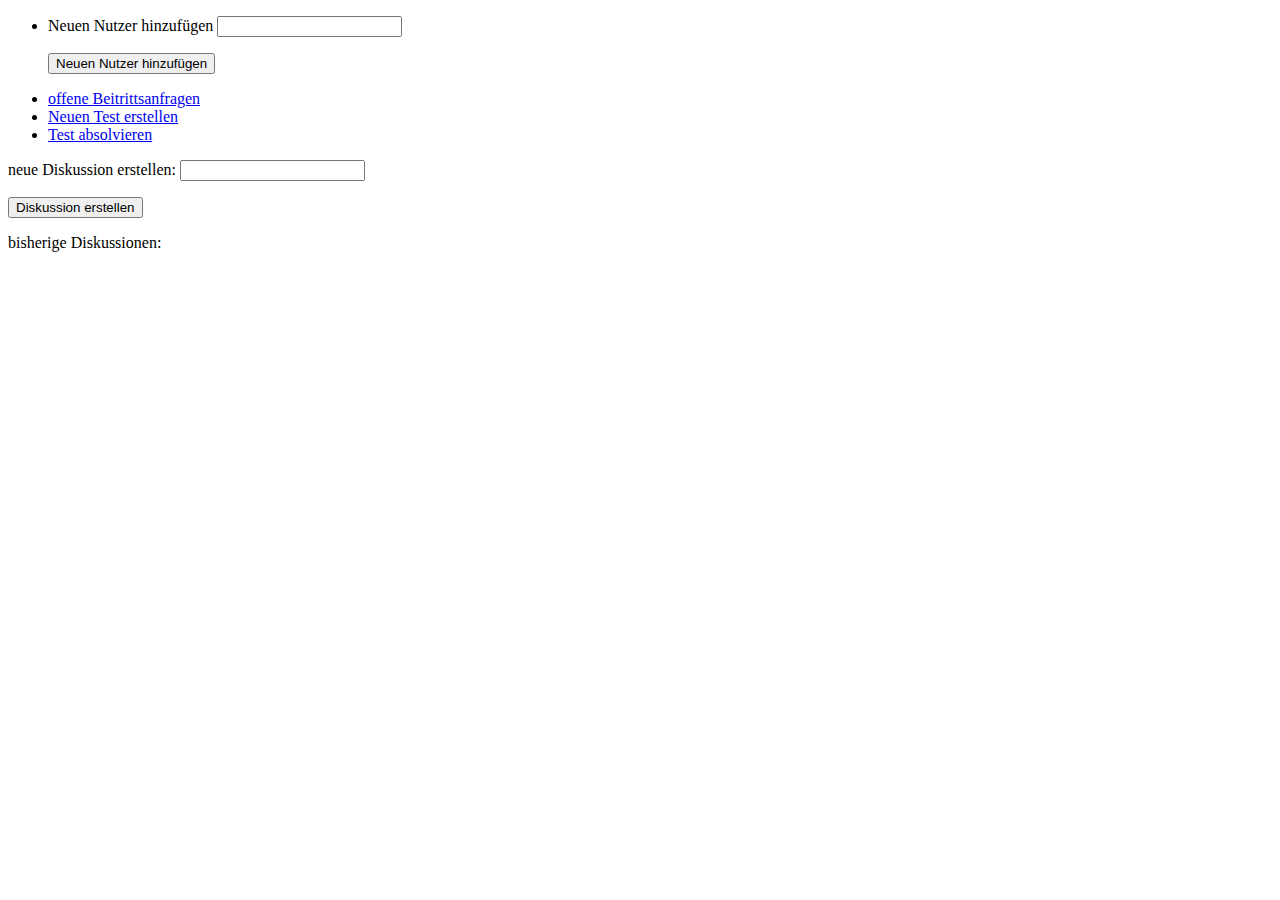
<file: src/main/webapp/WEB-INF/templates/gruppe.html>
<!DOCTYPE HTML>
<html xmlns:th="http://www.thymeleaf.org">
<head>
<title>Gruppenname</title>
<meta http-equiv="Content-Type" content="text/html; charset=UTF-8" />
</head>
<body>
	<ul>
		
				<li><form action="#" th:action="@{/nutzerDerGruppeHinzufuegen}" method="post">
		<p>Neuen Nutzer	hinzufügen <input type="text"
				name="nutzerDerGruppeHinzufuegen" /></p>
		<p><input type="submit" value="Neuen Nutzer hinzufügen" /></p>
	</form></li>
		<li><a href="offeneBeitrittsanfragen">offene
				Beitrittsanfragen</a></li>
		<li><a href="testErstellen">Neuen Test erstellen</a></li>
		<li><a href="testAbsolvieren">Test absolvieren</a></li>
	</ul>


	<form action="#" th:action="@{/diskussionErstellen}" method="post">
		<p>neue Diskussion erstellen: <input type="text"
				name="titleOfDiscussion" /></p>
		<p><input type="submit" value="Diskussion erstellen" /></p>
	</form>
	
	<p>bisherige Diskussionen: </p>
	
	<div id="Diskussionscontainer">
			<table>
					<c:forEach items="${diskussion}" var="aktuelleDiskussion">
						<tr>
							<!-- hier müssen die gruppenposts rein mit kommentaren -->
							
						</tr>
					</c:forEach>
			</table>
		</div>

</body>
</html>
</file>
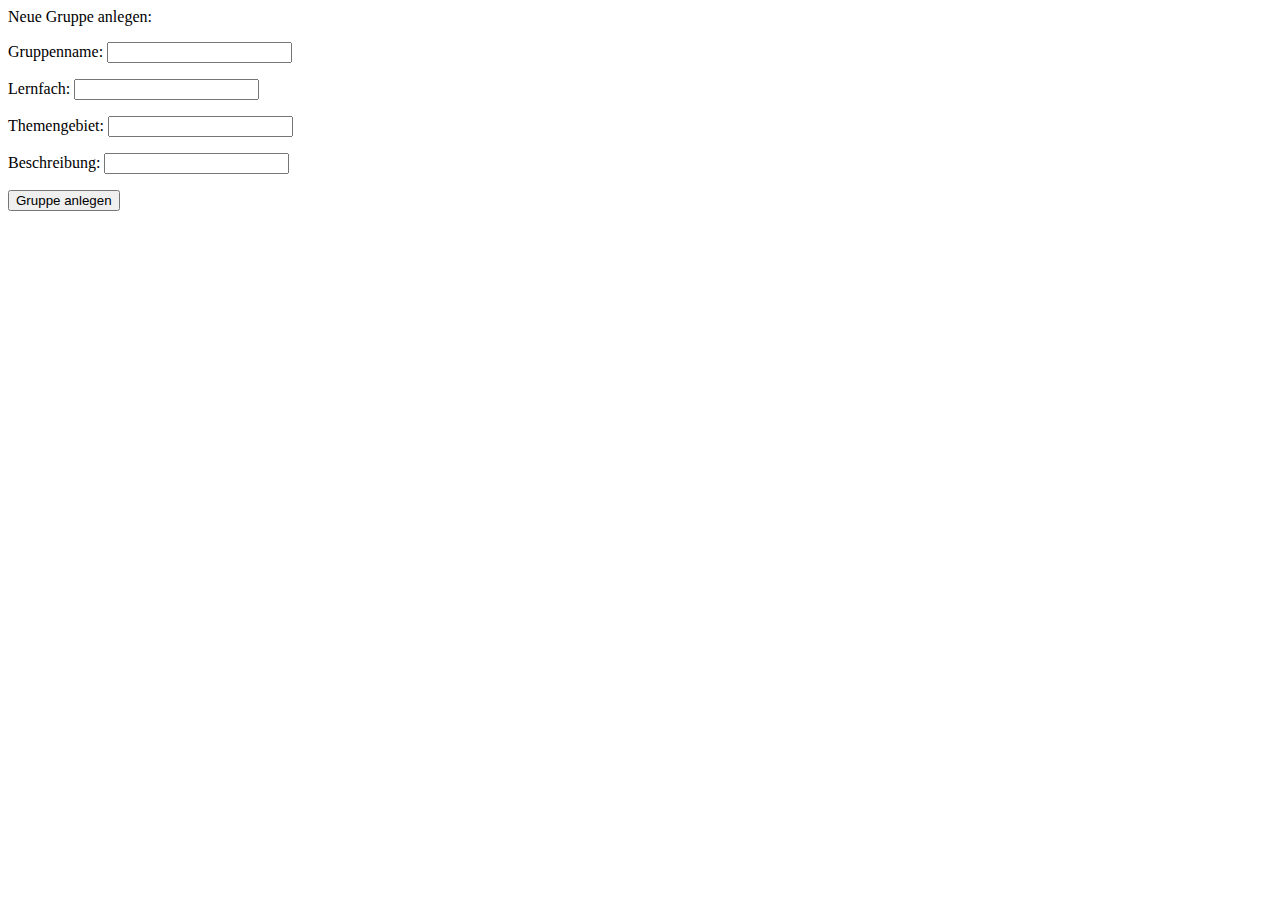
<file: src/main/webapp/WEB-INF/templates/gruppeAnlegen.html>
<!DOCTYPE HTML>
<html xmlns:th="http://www.thymeleaf.org">
<head>
<title>Neue Gruppe anlegen</title>
<meta http-equiv="Content-Type" content="text/html; charset=UTF-8" />
</head>
<body>
Neue Gruppe anlegen:



			
			
			<form action="#" th:action="@{/gruppeAnlegenImProfil}" method="post">
		
			<p>Gruppenname: <input type="text" name="gruppenname" /></p>			
			<p>Lernfach: <input type="text" name="lernfach" /></p>
			<p>Themengebiet: <input type="text" name="themengebiet" /></p>
			<p>Beschreibung: <input type="text" name="beschreibung" /></p>
			<p><input type="submit" value="Gruppe anlegen"/></p>
			</form>
			
		
			
			

</body>
</html>
</file>
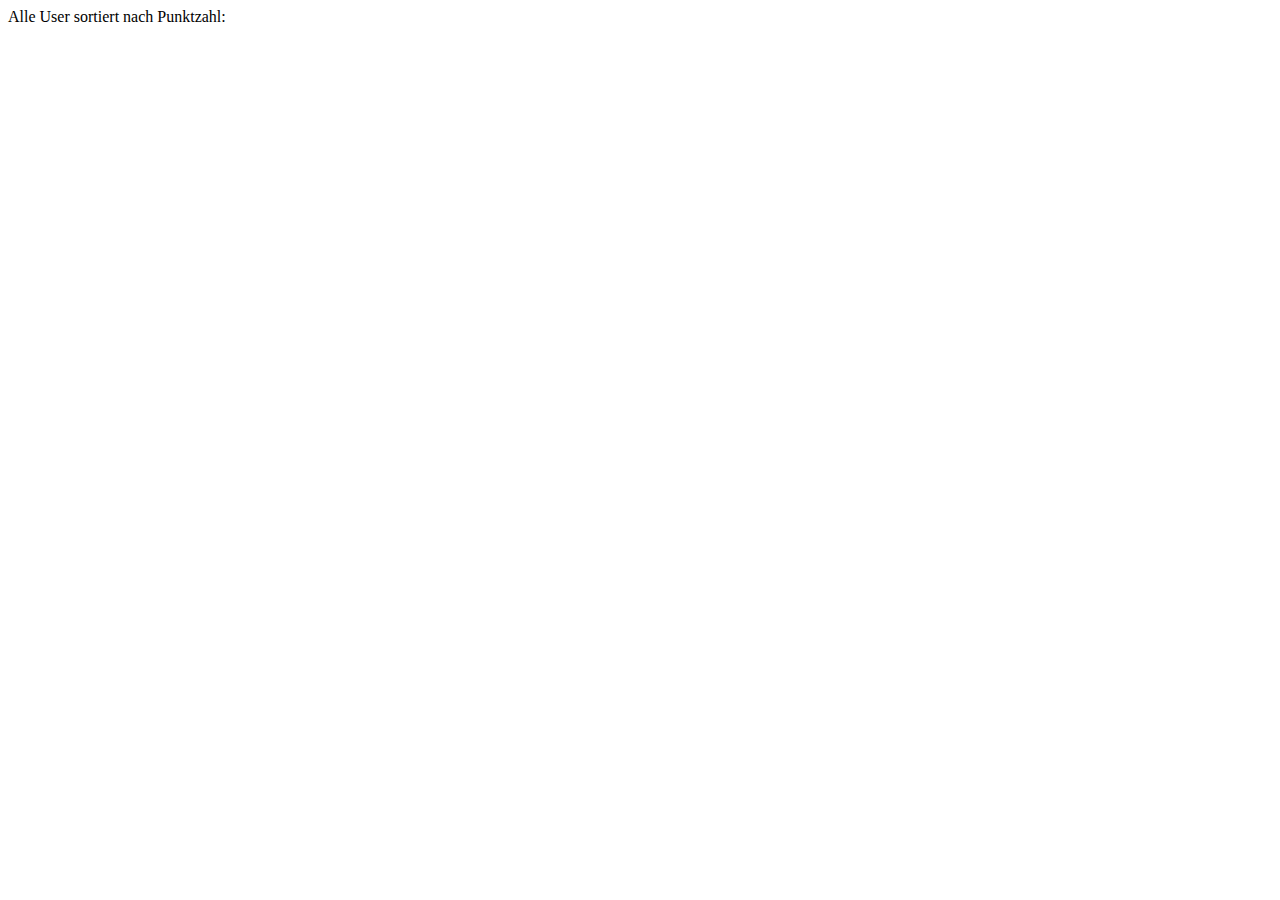
<file: src/main/webapp/WEB-INF/templates/leaderboard.html>
<!DOCTYPE HTML>
<html xmlns:th="http://www.thymeleaf.org">
<head>
<title>Leaderboard</title>
<meta http-equiv="Content-Type" content="text/html; charset=UTF-8" />
</head>
<body>
Alle User sortiert nach Punktzahl:

<div id="leaderboard">
			<table>
						<tr th:each="aktuellerUser : ${user}">
							<td th:text="${aktuellerUser.username}"></td>
							<td th:text="${aktuellerUser.points}"></td>
						</tr>
			</table>
		</div>

</body>
</html>
</file>
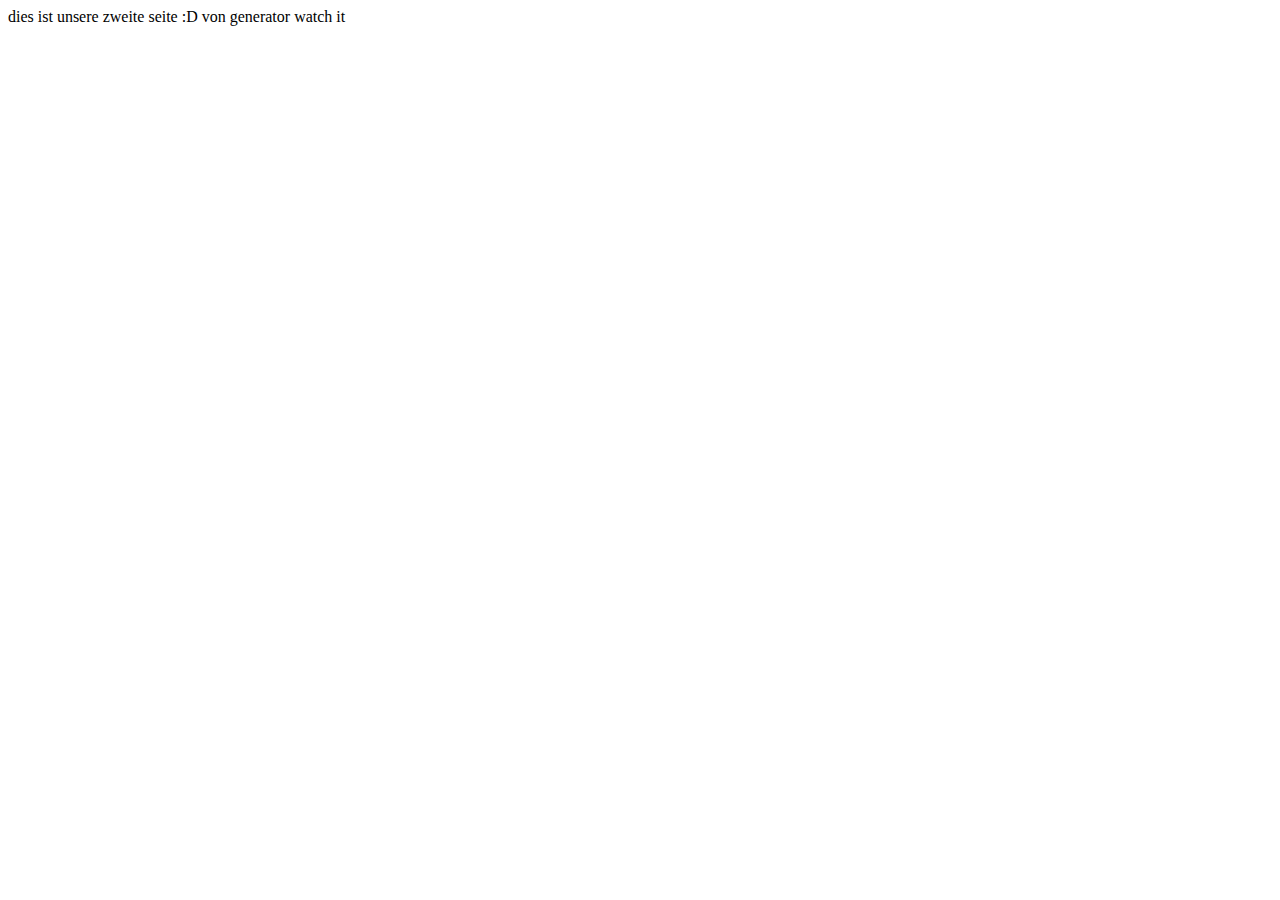
<file: src/main/webapp/WEB-INF/templates/next.html>
<!DOCTYPE HTML>
<html xmlns:th="http://www.thymeleaf.org">
	<head>
<title>Getting Started: Serving Web Content</title>
<meta http-equiv ="Content-Type" content="text/html; charset=UTF-8" />
	</head>
	<body>
	dies ist unsere zweite seite :D
	von generator watch it
	</body>
	</html>
</file>
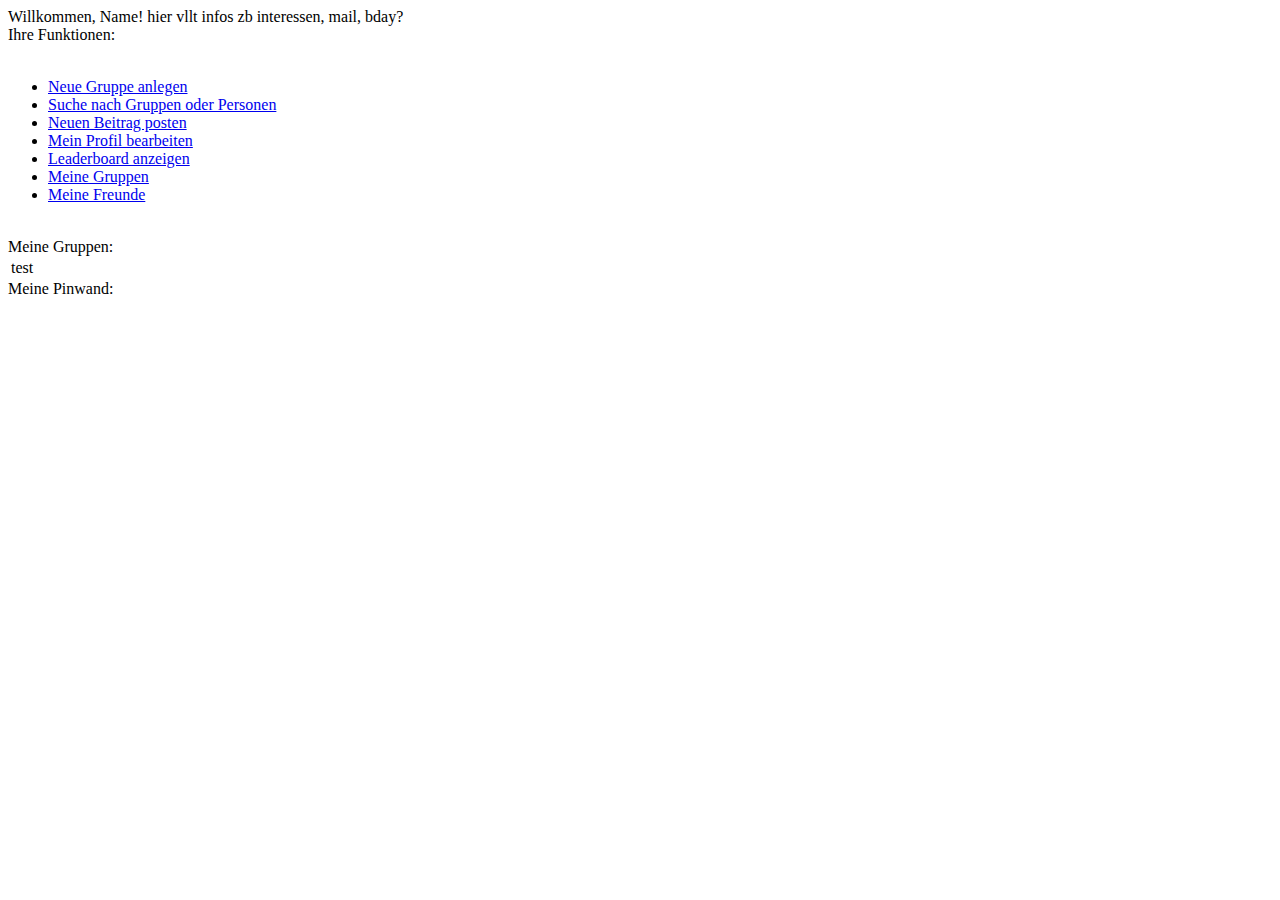
<file: src/main/webapp/WEB-INF/templates/profil.html>
<!DOCTYPE HTML>
<html xmlns:th="http://www.thymeleaf.org">
<head>
<title>Mein Profil</title>
<meta http-equiv="Content-Type" content="text/html; charset=UTF-8" />
</head>
<body>
Willkommen, Name!
hier vllt infos zb interessen, mail, bday?
<br />
Ihre Funktionen:
<br />
<br />

<ul>
	<li><a href= "gruppeAnlegenImProfil">Neue Gruppe anlegen</a></li>
	<li><a href= "suche">Suche nach Gruppen oder Personen</a></li>
	<li><a href= "posten">Neuen Beitrag posten</a></li>
	<li><a href= "profilBearbeiten">Mein Profil bearbeiten</a></li>
	<li><a href= "leaderboard">Leaderboard anzeigen</a></li>
	<li><a href= "meineGruppen">Meine Gruppen</a></li>
	<li><a href= "meineFreunde">Meine Freunde</a></li>
	
	</ul>
<br/>

<div id="Gruppencontainer">
Meine Gruppen:
			<table>
						<tr th:each="aktuelleGruppe : ${groups}">
							<td th:text="${aktuelleGruppe.name}">test</td>
						</tr>
			</table>
		</div>

<div id="Profilcontainer">
Meine Pinwand:
			<table>
					<tr th:each="aktuellerPost : ${posts}">
							<td th:text="${aktuellerPost.content}"></td>
						</tr>
			</table>
		</div>
</body>
</html>
</file>
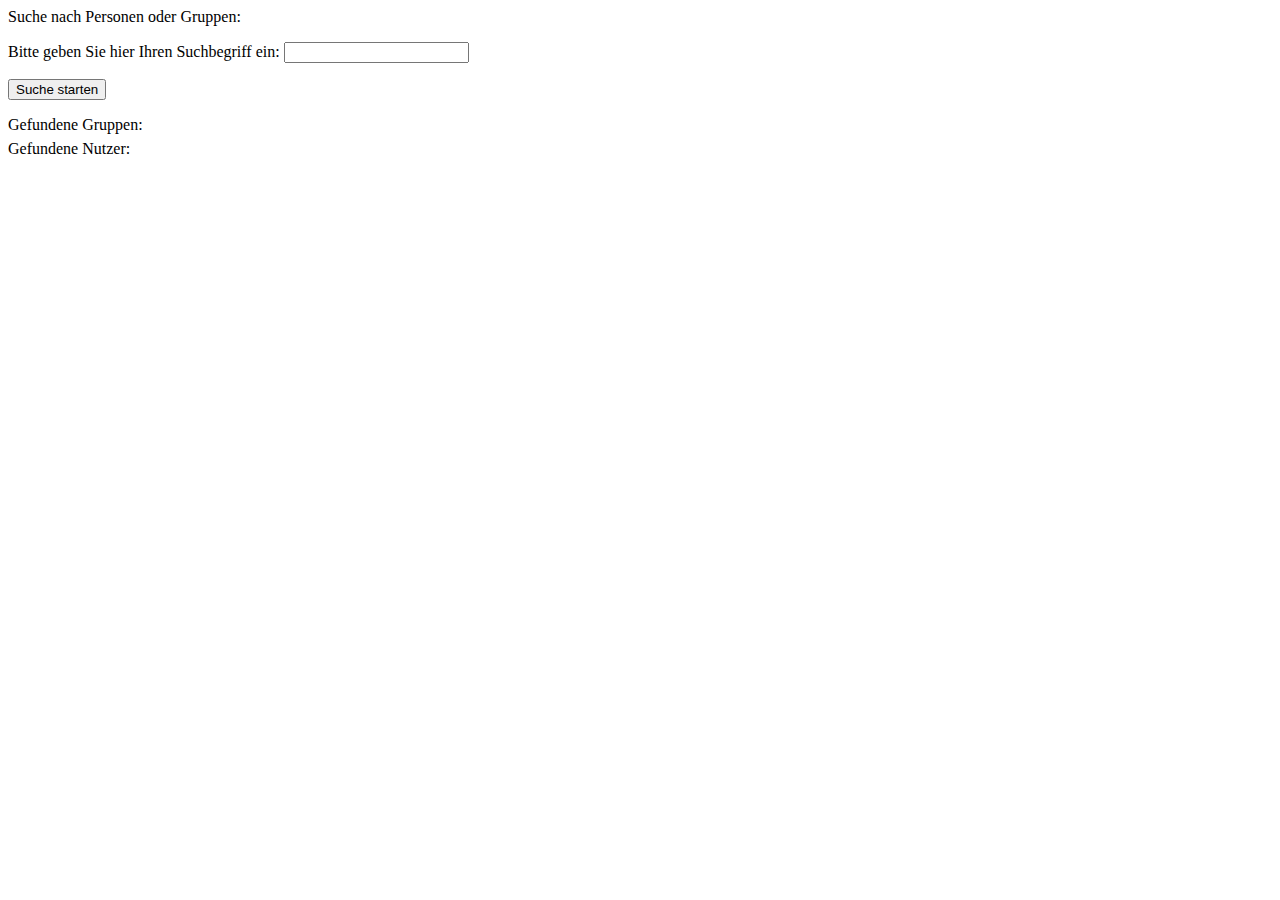
<file: src/main/webapp/WEB-INF/templates/suche.html>
<!DOCTYPE HTML>
<html xmlns:th="http://www.thymeleaf.org">
<head>
<title>Willkommen bei Watchit</title>
<meta http-equiv="Content-Type" content="text/html; charset=UTF-8" />
</head>
<body>
Suche nach Personen oder Gruppen:

	
	
	<form action="#" th:action="@{/suche}" method="post">
		<p>Bitte geben Sie hier Ihren Suchbegriff ein: <input type="text"
				name="txtSuche" /></p>
		<p><input type="submit" value="Suche starten" /></p>
	</form>
	
	<div id="Gruppencontainer">
Gefundene Gruppen:
			<table>
						<tr th:each="aktuelleGruppe : ${groups}">
							<td th:text="${aktuelleGruppe.name}"></td>
					<!--bessere möglichkeit?		<td><a href="/gruppenwahl/${aktuelleGruppe.name}" >wählen</a></td> -->
						</tr>
			</table>
		</div>

<div id="Profilcontainer">
Gefundene Nutzer:
			<table>
					<tr th:each="aktuellerUser : ${users}">
							<td th:text="${aktuellerUser.username}"></td>
						</tr>
			</table>
		</div>
</body>
</html>
</file>
